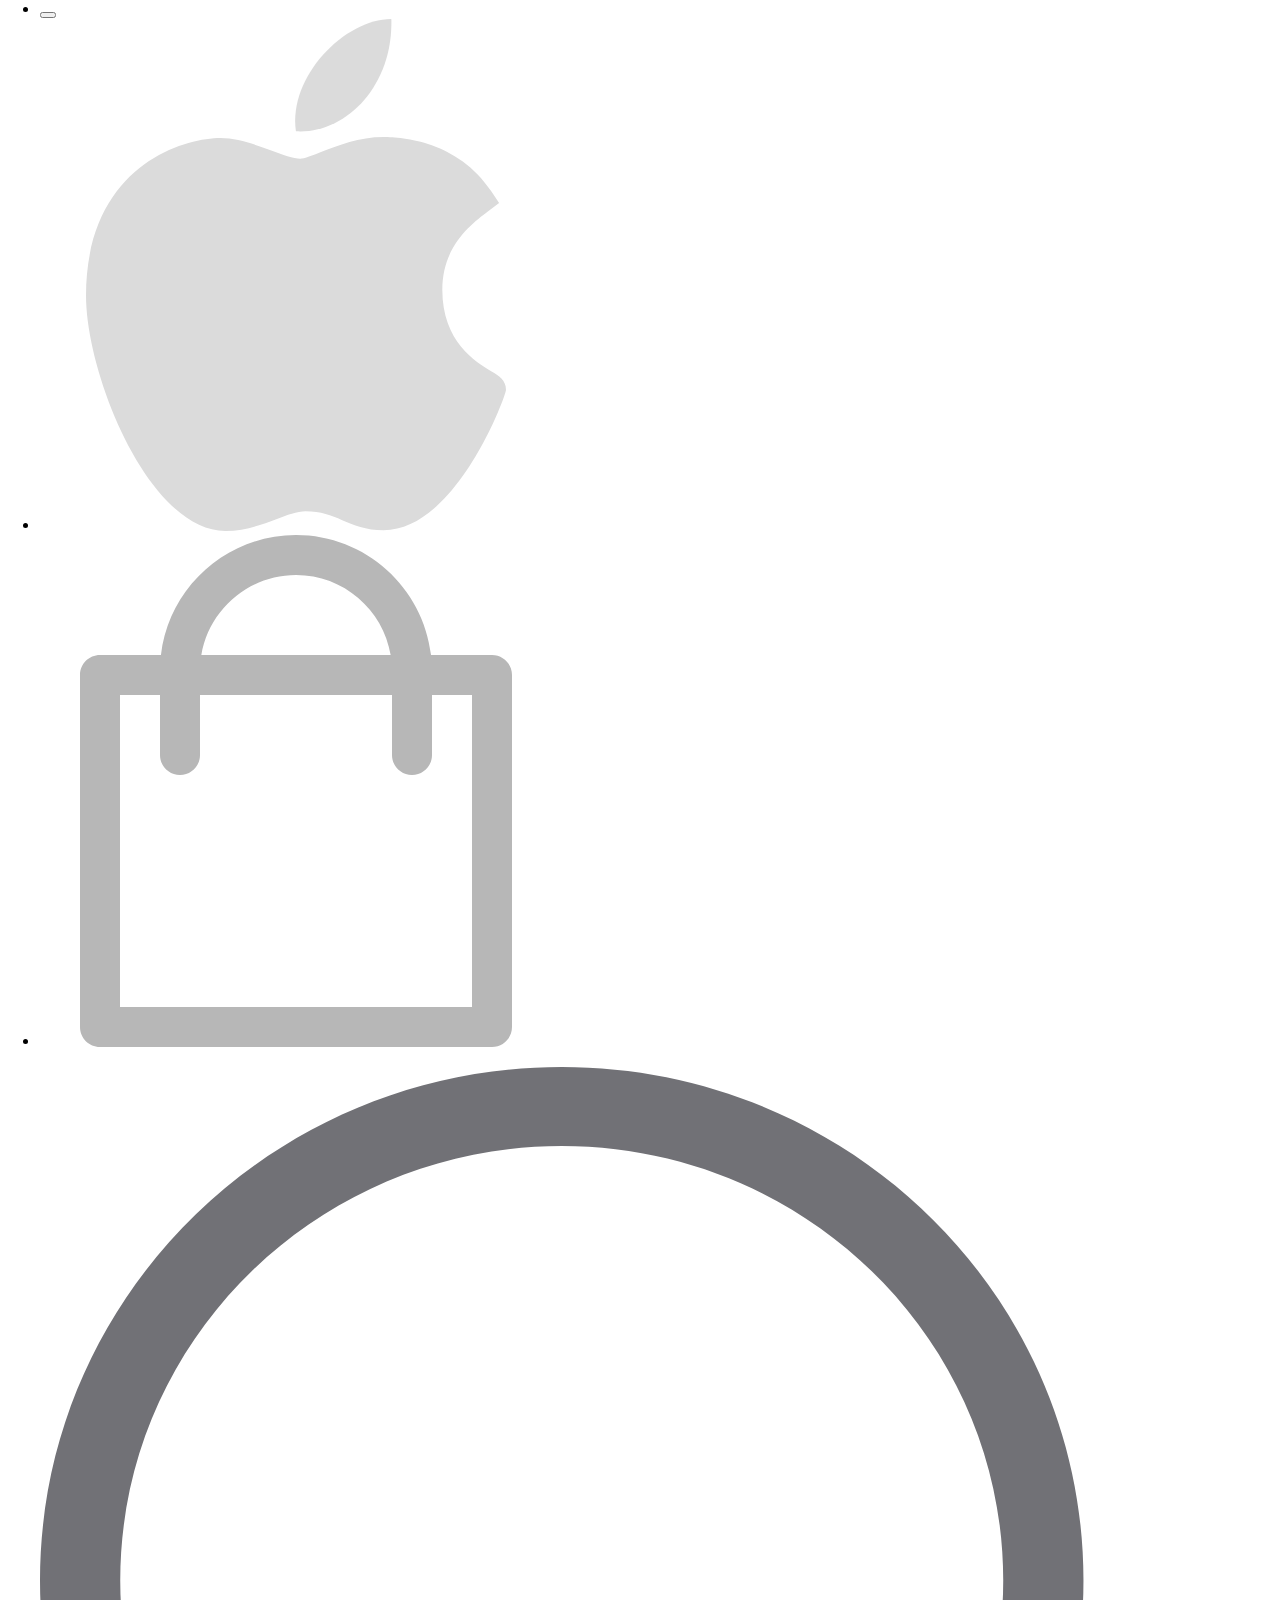
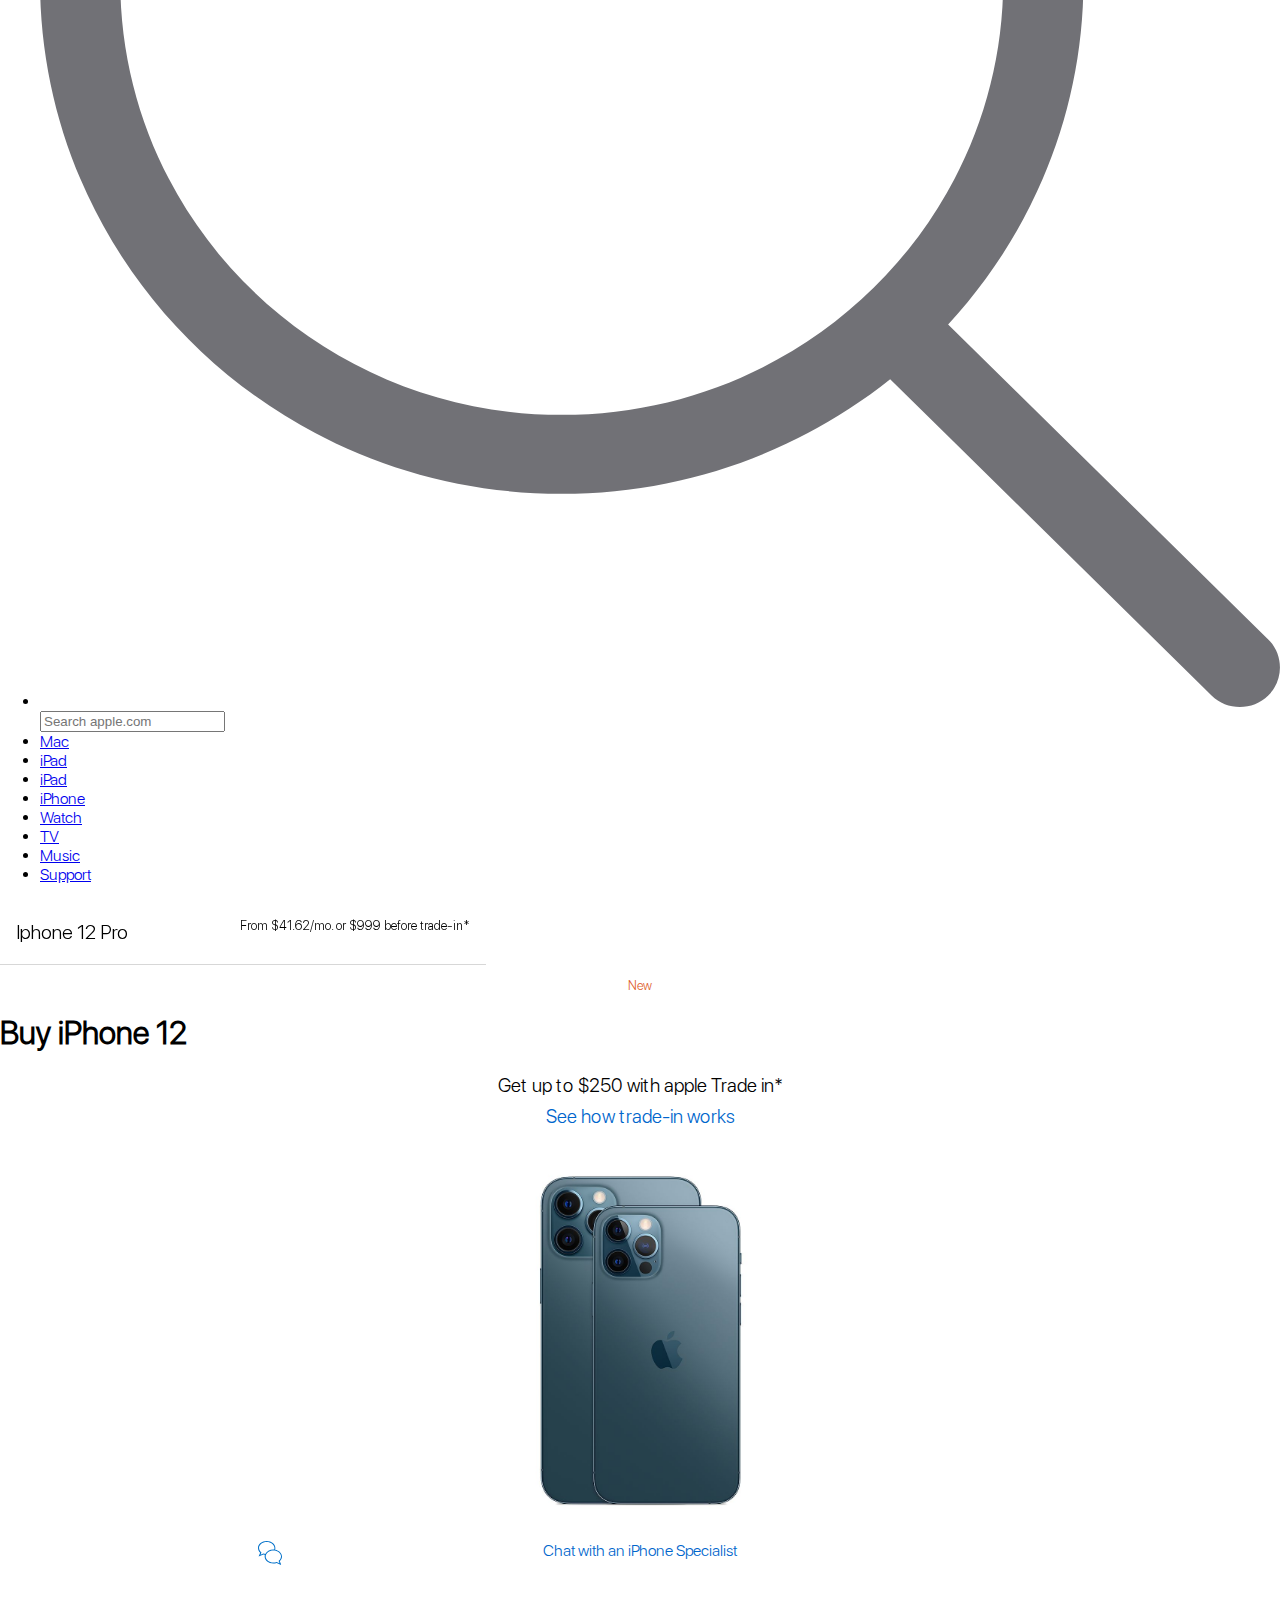
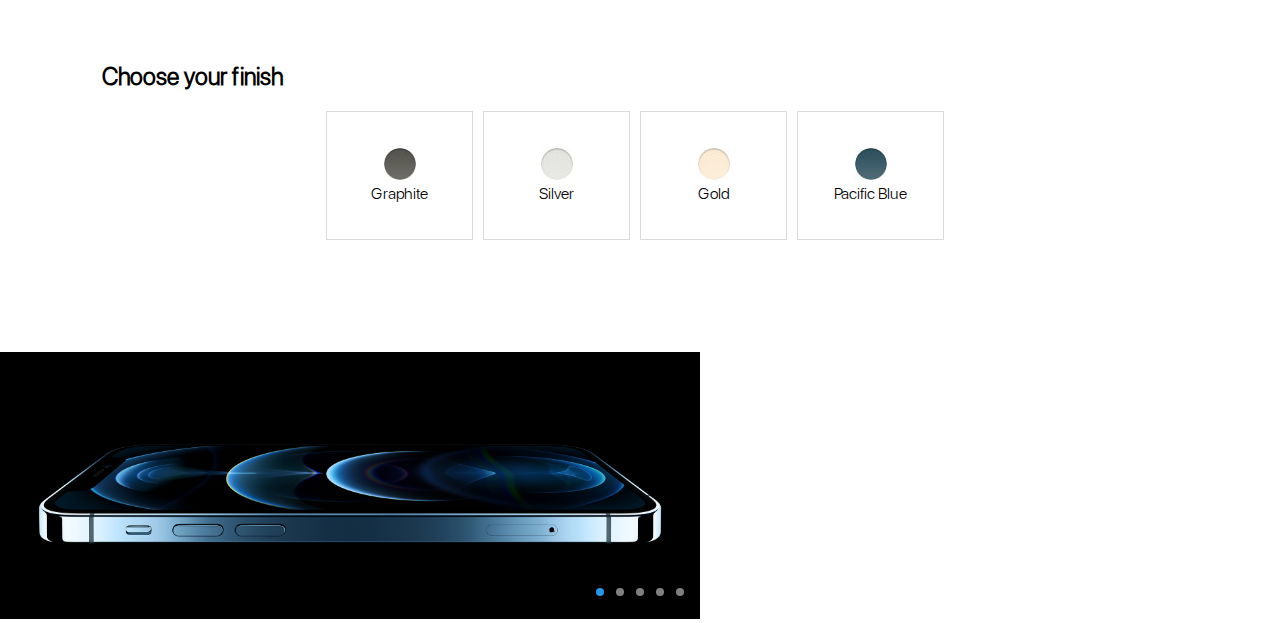
<file: iPhone.html>
<!doctype html>
<html lang="EN">
<head>
	<meta charset="UTF-8">
	<meta name="author" content="jouw naam">
	<meta name="viewport" content="width=device-width, initial-scale=1">
	<title>iPhone Merkenpagina</title>
	<link href="styles/style.css" rel="stylesheet">
	<link href="https://cdnjs.cloudflare.com/ajax/libs/font-awesome/4.7.0/css/font-awesome.css" rel="stylesheet" />
</head>
<body class="detailpagina">
	<header>
		<nav>
			<ul>
				<li>
					<button aria-label="menu button">
						<span> </span>
						<span> </span>
					</button>
				</li>
				<li><a href="index.html"><img src="./images/apple.svg" alt="Return to homepage"></a></li>
				<li><img src="./images/shopping-bag.svg" alt="Shopping cart"></li>
			</ul>
			<ul>
				<li> <img src="./images/search-interface-symbol.svg" alt="zoeken">
					<input type=search name=s placeholder="Search apple.com" />
				</li>
				<li><a href="#">Mac</a></li>
				<li><a href="#">iPad</a></li>
				<li><a href="#">iPad</a></li>
				<li><a href="iPhone.html">iPhone</a></li>
				<li><a href="#">Watch</a></li>
				<li><a href="#">TV</a></li>
				<li><a href="#">Music</a></li>
				<li><a href="#">Support</a></li>
			</ul>
		</nav>
	</header>
	<main>
		<section>
			<ul>
				<li>
					<p>Iphone 12 Pro
					<p>
				</li>
				<li>
					<p> From $41.62/mo. or $999 before trade-in*</p>
				</li>
			</ul>
		</section>
		<section>
			<p>New</p>
			<h1>Buy iPhone 12 </h1>
			<p> Get up to $250 with apple Trade in* </p>
			<a href="#"> See how trade-in works </a>
			<img src="./images/iphone-12-detailpagina-graphite.jpg" alt="Iphone 12 product image" id="productpic">
			<a href="#"> Chat with an iPhone Specialist </a>
		</section>
		<section>
			<h2>Choose your finish</h2>
			<ul>
				<li>
					<p>Graphite</p>
				</li>
				<li>
					<p>Silver</p>
				</li>
				<li>
					<p>Gold</p>
				</li>
				<li>
					<p>Pacific Blue</p>
				</li>
			</ul>
			<!-- Code van de slide is niet van mij -->
		</section>
		<section>
			<div class="slide active">
				<img src="./images/1.jpg" alt="Iphone promotie afbeelding 1">
			</div>
			<div class="slide">
				<img src="./images/2.jpg" alt="Iphone promotie afbeelding 1">
			</div>
			<div class="slide">
				<img src="./images/3.jpg" alt="Iphone promotie afbeelding 1">
			</div>
			<div class="slide">
				<img src="./images/4.jpg" alt="Iphone promotie afbeelding 1">
			</div>
			<div class="slide">
				<img src="./images/5.jpg" alt="Iphone promotie afbeelding 1">
			</div>
			<div class="navigation">
				<div class="btn active"></div>
				<div class="btn"></div>
				<div class="btn"></div>
				<div class="btn"></div>
				<div class="btn"></div>
			</div>
		</section>
	</main>
	<script src="scripts/script.js"></script>
</body>

</html>
</file>
<file: styles/style.css>
/* CSS Document */
/* Font inladen */
@font-face {
  src: url('./fonts/SFProDisplay-Light.ttf');
  font-family: MyWebFont;
}

body {
  margin: auto;
  font-family: MyWebFont;
  scroll-behavior: smooth;
  overflow-x: hidden;
}

/* blokkeren van scrollbar (dit werk alleen voor Chrome)  */
::-webkit-scrollbar {
  height: 0px;
  width: 0px;
  background: transparent;
}

/* Responsive design  */
@media only screen and (min-width: 375px) and (max-width: 767px) {
  body.noscroll {
    overflow: hidden;
  }

  /* Vormgeving voor alle underordered lists op de nav */
  nav ul {
    margin: auto;
    font-size: 14px;
    text-decoration: none;
    list-style-type: none;
    display: flex;
    padding: 0;
    overflow: auto;
  }

  /* Vormgeving voor alle list items underordered lists op de nav */
  nav ul li img {
    width: 50px;
    height: 50px;
  }

  nav ul li {
    color: white;
    font-size: 0.8em;
    text-align: center;
  }

  /*Bovenste gedeelte nav */
  nav ul:nth-of-type(1) {
    position: fixed;
    top: 0px;
    margin: auto;
    font-size: 14px;
    text-decoration: none;
    list-style-type: none;
    display: flex;
    overflow: auto;
    align-items: center;
    width: 100vw;
    background-color: black;
    z-index: 100;
    margin-bottom: 10em;
  }

  /*Alle list items bovenste gedeelste nav*/
  nav ul:nth-of-type(1) li {
    width: 100%;
    padding: 0% 1% 0 1%;
  }

  /*positie hamburger icoon*/
  nav ul:nth-of-type(1) li:nth-of-type(2) {
    padding-left: 25%;
    padding-right: 25%;
  }

  /* Shopping cart transitie */
  nav ul:nth-of-type(1) li:nth-of-type(3) {
    -webkit-transition: all 0.5s ease-in-out;
  }

  /* Apple logo */
  nav ul:nth-of-type(1) li:nth-of-type(2) img {
    width: 20px;
    justify-content: center;
  }

  /* Shopping cart */
  nav ul:nth-of-type(1) li:nth-of-type(3) img {
    width: 20px;
  }

  /* Responsive dropdownmenu  */
  nav ul:nth-of-type(2) {
    padding-top: 4em;
    background-color: black;
    width: 100vw;
    height: 100vh;
    color: white;
    transform: translateY(-100%);
    transition: 600ms;
    position: fixed;
    top: 0;
    left: 0;
    flex-direction: column;
  }

  /* alle unordered navigatie items van dropdown menu*/
  nav ul:nth-of-type(2) li {
    margin: 1em;
    list-style-type: none;
    text-align: left;
    margin-left: 46px;
    border-bottom: 4px solid #424245;
    border-width: 1px;
    padding: 8px;
    width: 70%;
  }

  /* Dropdown responsive menu link stijl */
  nav ul:nth-of-type(2) li a {
    color: #cccccc;
    text-decoration: none;
    list-style-type: none;
    font-size: 1.5em;
  }

  nav ul:nth-of-type(2) li:nth-of-type(1) {
    width: 95%;
    margin-left: 0px;
    margin-bottom: 10px;
  }

  /* Search icoon van responsive dropdown menu  */
  nav ul:nth-of-type(2) img:nth-of-type(1) {
    color: #7b7b81;
    display: inline;
    width: 3%;
    position: absolute;
    left: 40px;
    top: 68px;
  }

  /* Tekstveld dropdownmenu  */
  input[type=search] {
    background: #1d1d1f;
    width: 90%;
    margin-left: 20px;
    border-radius: 8px;
    height: 35px;
    border: none;
    display: inline;
    text-indent: 30px;
    margin-bottom: 10px;
  }

  /* Tekstveld placeholder dropdownmenu  */
  ::placeholder {
    color: #858589;
    font-size: 1.7em;
    margin-left: 50px;
    font-weight: 200;
  }

  /* Dropdown menu icoon */
  button {
    background-color: transparent;
    border: none;
    margin: 0;
    padding: 0;
    cursor: pointer;
  }

  button span {
    display: block;
    width: 15px;
    height: 1px;
    background-color: rgb(183, 183, 183);
    margin-bottom: 0.8em;
    transition: 0.4s;
    margin-top: 9px;
  }

  /* Navigatie effecten  */
  /* Effecten voor hamburger icoon */
  nav.menu-open span:nth-of-type(1) {
    transform: rotate(-45deg) translate(-2px, -1px);
    margin-top: 9px;
  }

  /* Effecten voor hamburger icoon */
  nav.menu-open span:nth-of-type(2) {
    transform: rotate(45deg) translate(-7.8px, -5px);
    margin-top: 9px;
  }

  /* Verdwijn effect van shopping cart  */
  nav.menu-open ul:nth-of-type(1) li:nth-of-type(3) {
    opacity: 0%;
    -webkit-transition: all 0.5s ease-in-out;
  }

  /* Slidedown van responsive dropdown menu  */
  nav.menu-open ul:nth-of-type(2) {
    transform: translateY(0%);
  }

  /* Vormgeving van producten scroll */
  nav ul:nth-of-type(3) {
    margin-top: 3em;
    background-color: rgb(20, 20, 21);
    padding: 20px 0px 20px 0px;
  }

  nav ul:nth-of-type(3) li {
    white-space: nowrap;
    font-size: 15px;
    padding: 0px 12px 0px 12px;
    display: flex;
    flex-direction: column;
    align-items: center;
  }

  nav ul li::after {
    content: attr(data-new);
    color: #f56300;
  }

  nav ul:nth-of-type(3) li img {
    width: 80px;
    height: 80px;
  }

  /* Eerste sectie  */
  body.homepage main section:nth-of-type(1) {
    display: flex;
    flex-direction: column;
    align-items: center;
    text-align: center;
    background-color: black;
    height: 120vh;
    margin-bottom: 2em;
    overflow: hidden;
  }

  body.homepage main section:nth-of-type(1) h1 {
    font-size: 2em;
    color: #ffffff;
  }

  body.homepage main section:nth-of-type(1) h2 {
    padding-top: 2em;
    font-size: 1em;
    margin: 0;
    color: #ffffff;
    text-align: center;
  }

  body.homepage main section:nth-of-type(1) p {
    color: #ffffff;
  }

  body.homepage main section:nth-of-type(1) a {
    margin-top: 1em;
    display: flex;
  }

  body.homepage main section:nth-of-type(1) a:nth-of-type(1) {
    text-decoration: none;
    color: #ffffff;
    background-color: #0071E4;
    justify-content: center;
    padding: 0.6em;
    border-radius: 28px;
    width: 20%;
  }

  body.homepage main section:nth-of-type(1) a:nth-of-type(2) {
    text-decoration: none;
    color: #06c;
    justify-content: center;
  }

  /* 2e sectie  */
  body.homepage main section:nth-of-type(2) {
    display: grid;
  }

  h1 {
    font-size: 2em;
    color: #000000;
    text-align: center;
    margin: 0;
  }

  body.homepage main section:nth-of-type(2) h1:nth-of-type(1) {
    max-width: 70%;
    margin-left: auto;
    margin-right: auto;
  }

  body.homepage main section:nth-of-type(2) a {
    text-align: center;
    margin-top: 1em;
    margin-bottom: 1em;
    text-decoration: none;
    color: #06c;
    font-size: 1.2em;
  }

  body.detailpagina {
    background-color: white;
  }

  /* Producten overzicht */
  body.homepage main section:nth-of-type(2) ul {
    display: flex;
    flex-wrap: wrap;
    padding: 0;
  }

  body.homepage main section:nth-of-type(2) ul li img {
    margin-top: 1em;
    display: block;
    width: 75%;
  }

  body.homepage main section:nth-of-type(2) li {
    list-style: none;
    padding-left: 8%;
  }

  body.homepage main section:nth-of-type(2) ul:nth-of-type(1) li {
    flex: 1;
    flex-basis: 35%;
  }

  body.homepage main section:nth-of-type(2) ul:nth-of-type(1) li h1, h2 {
    text-align: left;
    margin: 0;
  }

  body.homepage main section:nth-of-type(2) ul:nth-of-type(1) li h1 {
    font-size: 1.2em;
    margin-top: 1em;
    margin-bottom: 0.7em;
  }

  body.homepage main section:nth-of-type(2) ul:nth-of-type(1) li h2 {
    font-size: 0.9em;
  }

  body.homepage main section:nth-of-type(2) ul:nth-of-type(1) li p {
    font-size: 1em;
  }

  body.homepage main section:nth-of-type(2) ul:nth-of-type(1) li a {
    text-align: left;
    display: block;
  }

  body.homepage main section:nth-of-type(2) ul:nth-of-type(1) li a:nth-of-type(1) {
    text-decoration: none;
    width: 3em;
    padding: 0.6em;
    font-size: 0.9em;
    color: #ffffff;
    background-color: #0071E4;
    text-align: center;
    border-radius: 28px;
  }

  body.homepage main section:nth-of-type(2) ul li:nth-of-type(4) img {
    display: block;
    width: 85%;
  }

  body.homepage main section:nth-of-type(2) ul:nth-of-type(1) li a:nth-child(2) {
    font-size: 1em;
  }

  body.homepage main section:nth-of-type(2) ul:nth-of-type(1) li:nth-of-type(4) {
    margin-top: 1.5em;
  }
}

/* Detailpagina  */
/* Nav  */
body.detailpagina nav ul:nth-of-type(1) {
  position: relative;
  margin: 0;
}

body.detailpagina nav ul:nth-of-type(2) {
  z-index: 2;
}

/* 1e sectie  */
body.detailpagina main section:nth-of-type(1) {
  position: sticky;
  display: flex;
  z-index: 1;
  top: 0px;
  margin: 0px;
  background-color: hsla(0, 0%, 100%, .65);
}

body.detailpagina section:nth-of-type(1) ul {
  display: flex;
  list-style: none;
  margin: 0;
  border-bottom: 1px solid #d7d7d7;
  padding: 0;
}

body.detailpagina section:nth-of-type(1) ul li {
  flex-direction: row;
  font-size: 1em;
  color: black;
  align-items: flex-end;
  padding: 0 1em 0 1em;
}

body.detailpagina section:nth-of-type(1) p {
  color: black !important;
}

body.detailpagina section:nth-of-type(1) li:nth-of-type(1) p {
  font-size: 20px;
  margin-right: 80px;
  white-space: nowrap;
  font-weight: 300;
}

body.detailpagina section:nth-of-type(1) li:nth-of-type(2) p {
  font-size: 13px;
  padding-top: 5px;
}

/* 2e sectie  */
body.detailpagina section:nth-of-type(2) a {
  display: block;
  color: #06c;
  text-decoration: none;
  list-style-type: none;
}

body.detailpagina section:nth-of-type(2) a:nth-of-type(1) {
  font-size: 1.2em;
  text-align: center;
}

body.detailpagina section:nth-of-type(2) a:nth-of-type(2) {
  text-align: center;
}

body.detailpagina section:nth-of-type(2) a:nth-of-type(2)::before {
  content: url(./images/chat.svg);
  display: inline-block;
  width: 1.5em;
  height: 1.5em;
  position: absolute;
  right: 78%;
}

body.detailpagina section:nth-of-type(2) p {
  text-align: center;
  font-size: 1em;
}

body.detailpagina section:nth-of-type(2) p:nth-of-type(1) {
  color: #de602d;
  margin-bottom: 0;
  margin-top: 1em;
  font-size: 0.8em;
}

body.detailpagina section:nth-of-type(2) p:nth-of-type(2) {
  font-size: 1.2em;
  margin: 8px;
}

body.detailpagina section:nth-of-type(2) img:nth-of-type(1) {
  width: 353px;
  height: 413px;
  display: block;
  margin: auto;
}

/* 3e sectie  */
body.detailpagina section:nth-of-type(3) {
  margin: 8%;
}

body.detailpagina section:nth-of-type(3) h1 {
  text-align: left;
}

body.detailpagina section:nth-of-type(3) ul {
  padding: 0;
  justify-content: center;
  display: flex;
  flex-wrap: wrap;
}

body.detailpagina section:nth-of-type(3) li {
  list-style: none;
  padding: 20px 35px 20px 35px;
  margin: 0px 10px 10px 0px;
  border: solid #dadada 1px;
}

body.detailpagina section:nth-of-type(3) li:hover {
  border: solid #888888 1px;
}

body.detailpagina section:nth-of-type(3) li:active {
  border: solid #2d70c3 1px;
}

body.detailpagina section:nth-of-type(3) li:nth-of-type(1) p::before {
  content: url(./images/graphite.jpg);
  display: block;
}

body.detailpagina section:nth-of-type(3) li:nth-of-type(2) p::before {
  content: url(./images/silver.jpg);
  display: block;
}

body.detailpagina section:nth-of-type(3) li:nth-of-type(3) p::before {
  content: url(./images/gold.jpg);
  display: block;
}

body.detailpagina section:nth-of-type(3) li:nth-of-type(4) p::before {
  content: url(./images/blue.jpg);
  display: block;
}

body.detailpagina section:nth-of-type(3) li p {
  font-size: 1em;
  text-align: center;
  width: 75px;
}

body.detailpagina section:nth-of-type(3) ul {}




/* 4e sectie (niet mijn code) */
body.detailpagina section:nth-of-type(4) {
  position: relative;
}

body.detailpagina section:nth-of-type(4) .slide {
  z-index: 1;
  position: absolute;
  width: 100%;
  clip-path: circle(0% at 0 50%);
}

body.detailpagina section:nth-of-type(4) .slide.active {
  clip-path: circle(150% at 0 50%);
  transition: 2s;
  transition-property: clip-path;
}

body.detailpagina section:nth-of-type(4) .slide img {
  z-index: 1;
  width: 700px;
}

body.detailpagina section:nth-of-type(4) .navigation {
  z-index: 2;
  position: absolute;
  display: flex;
  bottom: 0px;
  left: 50%;
  transform: translateX(-50%);
}

body.detailpagina section:nth-of-type(4) .navigation .btn {
  background: rgba(255, 255, 255, 0.5);
  width: 12px;
  height: 12px;
  margin: 10px;
  border-radius: 50%;
  cursor: pointer;
}

body.detailpagina section:nth-of-type(4) .navigation .btn.active {
  background: #2696E9;
  box-shadow: 0 0 2px rgba(0, 0, 0, 0.5);
}

body.detailpagina section:nth-of-type(4) {
  width: 100%;
  height: 250px;
}

body.detailpagina section:nth-of-type(4) .navigation .btn {
  width: 8px;
  height: 8px;
  margin: 6px;
}
</file>
